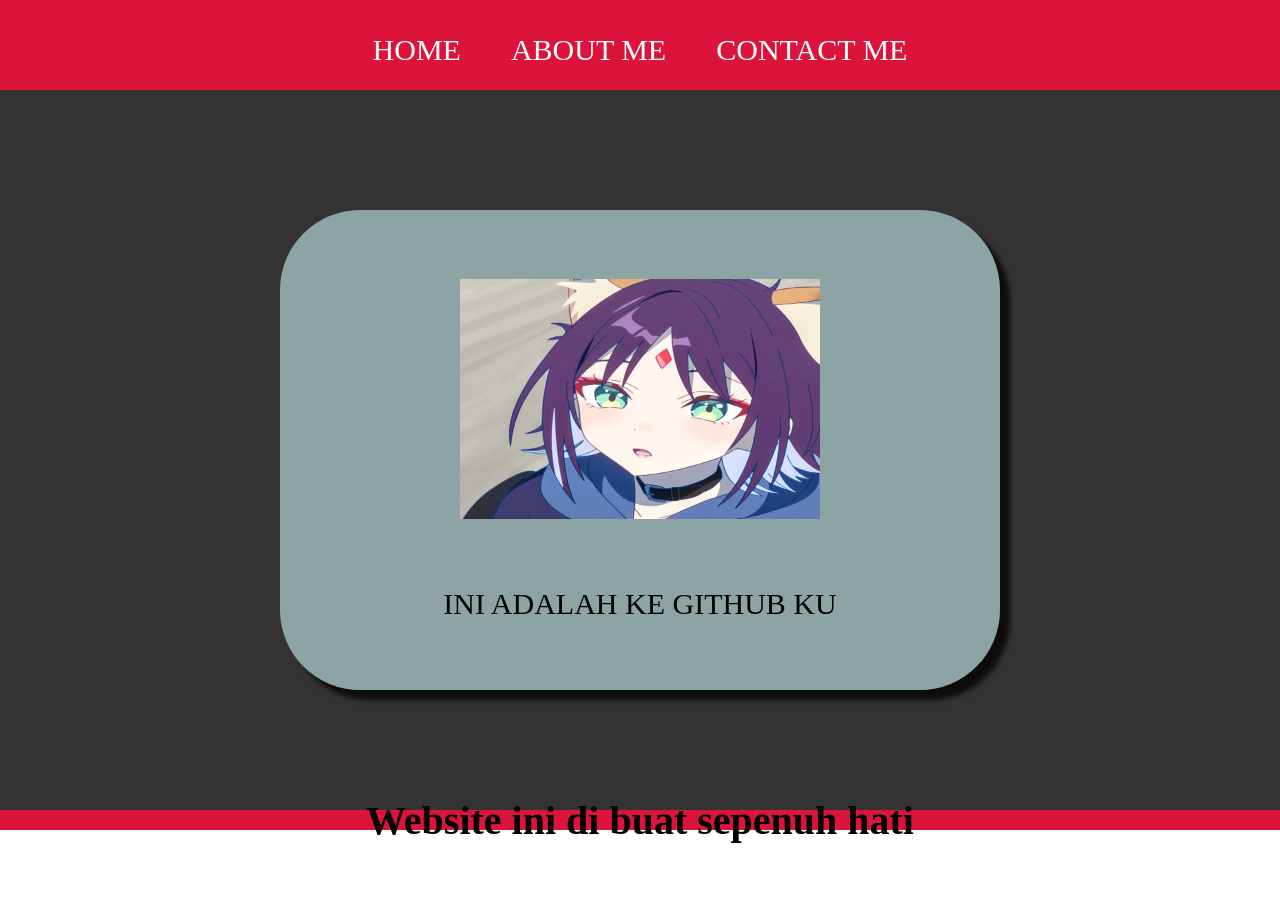
<file: index.html>
<html>
    <head>
        <title>WEB SAYA</title>
        <link rel="stylesheet" href="style.css" />
    </head>
    <body>
        <div class="container">
        <!-- NAVIGATION BAR -->
        <div class="container-navbar">
            <ul class="ul-navbar">
                <li class="li-navbar">
                    <a href="#" class="a-navbar">HOME</a>
                </li>
                <li class="li-navbar">
                    <a href="about.html" class="a-navbar">ABOUT ME</a>
                </li>
                <li class="li-navbar">
                    <a href="contact.html" class="a-navbar">CONTACT ME</a>
                </li>
            </ul>
        </div>
        <!-- NAVIGATION BAR SELESAI -->

        <!-- CONTENT 1 -->
        <div class="container-content">
            <a href="https://github.com/hael0106" class="a-content">
                <img src="mybini.png" class="img-content"/>
                <p> INI ADALAH KE GITHUB KU</p>
            </a>
        </div>
        <!-- CONTENT 1 END -->

        <!-- FOOTER  -->
         <div class="container-footer">
            <h1 class="h1-footer">Website ini di buat sepenuh hati</h1>
         </div>
        <!-- FOOTER END -->
         </div>
    </body>
</html>
</file>
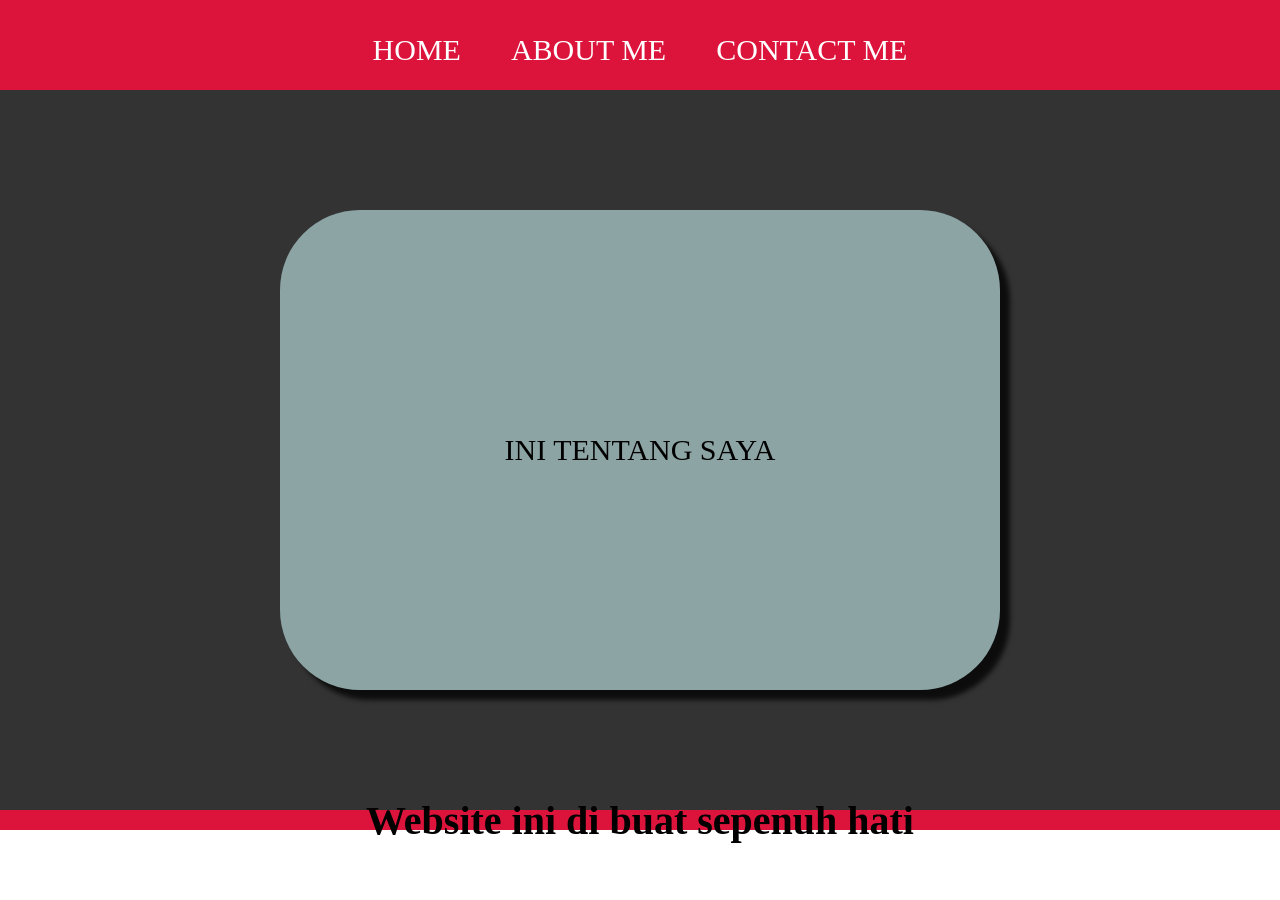
<file: about.html>
<html>
    <head>
        <title>ABOUT ME</title>
        <link rel="stylesheet" href="style.css" />
    </head>
    <body>
        <div class="container">
        <!-- NAVIGATION BAR -->
        <div class="container-navbar">
            <ul class="ul-navbar">
                <li class="li-navbar">
                    <a href="index.html" class="a-navbar">HOME</a>
                </li>
                <li class="li-navbar">
                    <a href="about.html" class="a-navbar">ABOUT ME</a>
                </li>
                <li class="li-navbar">
                    <a href="contact.html" class="a-navbar">CONTACT ME</a>
                </li>   
            </ul>
        </div>
        <!-- NAVIGATION BAR SELESAI -->

        <!-- CONTENT 1 -->
        <div class="container-content">
            <a class="a-content">
                <p> INI TENTANG SAYA</p>
            </a>
        </div>
        <!-- CONTENT 1 END -->

        <!-- FOOTER  -->
         <div class="container-footer">
            <h1 class="h1-footer">Website ini di buat sepenuh hati</h1>
         </div>
        <!-- FOOTER END -->
         </div>
    </body>
</html>
</file>
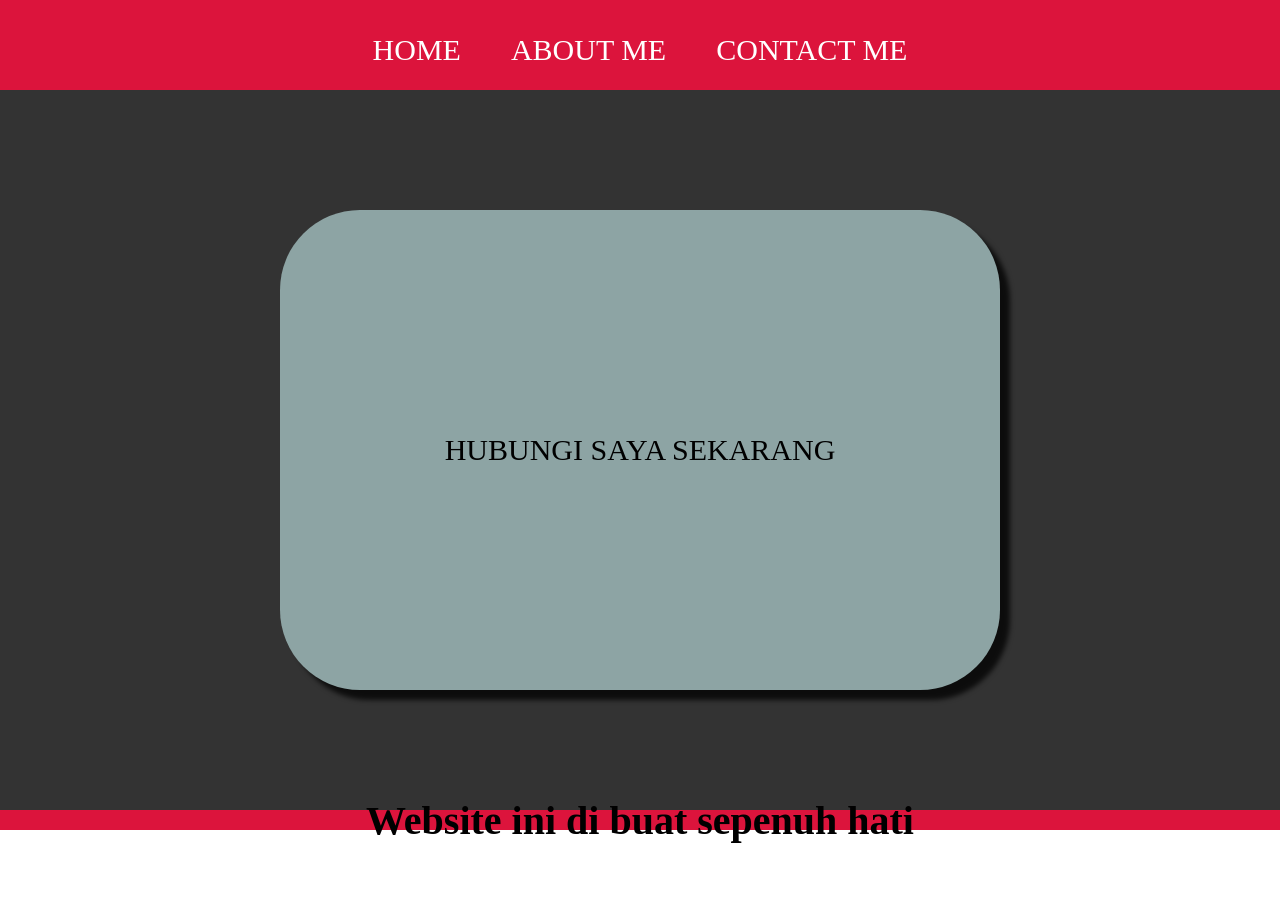
<file: contact.html>
<html>
    <head>
        <title>CONTACT ME</title>
        <link rel="stylesheet" href="style.css" />
    </head>
    <body>
        <div class="container">
        <!-- NAVIGATION BAR -->
        <div class="container-navbar">
            <ul class="ul-navbar">
                <li class="li-navbar">
                    <a href="index.html" class="a-navbar">HOME</a>
                </li>
                <li class="li-navbar">
                    <a href="about.html" class="a-navbar">ABOUT ME</a>
                </li>
                <li class="li-navbar">
                    <a href="contact.html" class="a-navbar">CONTACT ME</a>
                </li>   
            </ul>
        </div>
        <!-- NAVIGATION BAR SELESAI -->

        <!-- CONTENT 1 -->
        <div class="container-content">
            <a class="a-content">    
                <p> HUBUNGI SAYA SEKARANG</p>
            </a>
        </div>
        <!-- CONTENT 1 END -->

        <!-- FOOTER  -->
         <div class="container-footer">
            <h1 class="h1-footer">Website ini di buat sepenuh hati</h1>
         </div>
        <!-- FOOTER END -->
         </div>
    </body>
</html>
</file>
<file: style.css>
*,
html {
    margin: 0;
    padding: 0;
}

.container {}

.container-navbar {
    background-color: crimson;
    width: 100%;
    height: 100px;
    height: 10vh;
}

.ul-navbar {
 display: flex;
 height: 100px;
 justify-content: center;
 align-items: center;
}

.li-navbar {
 list-style-type: none;
 padding: 20px;
 margin: 5px;
 color: white;
 font-size: 30px;
}

.li-navbar:hover {
    background-color: rgb(72, 51, 55);
    transition: .5s ease-in-out;
    transition-delay: .3s;
    border-radius: 8px;
    font-weight: 800;
}


.a-navbar {
    color: white;
    text-decoration: none;
}

.container-content {
    background-color: #333;
    display: flex;
    justify-content: center;
    align-items: center;
    height: 80vh;
}


.a-content {
    background-color: rgb(141, 164, 164);
    color: black;
    text-decoration: none;
    font-size: 30px;
    width: 720px;
    height: 480px;
    display: flex;
    flex-direction: column;
    justify-content: space-evenly;
    align-items: center;
    border-radius: 80px;
    box-shadow: 10px 10px 5px 0px rgba(0,0,0,0.75);
    -webkit-box-shadow: 10px 10px 5px 0px rgba(0,0,0,0.75);
    -moz-box-shadow: 10px 10px 5px 0px rgba(0,0,0,0.75);
}

.img-content {
    width: 50%;
    height: 50%;
}

.container-footer {
    height: 10vh;   
    background-color: crimson;
    display: flex;
    justify-content: center;
    align-items: center;
    height: 20px;
}

.h1-footer {
    font-size: 40px;
    color: black;
}
</file>
